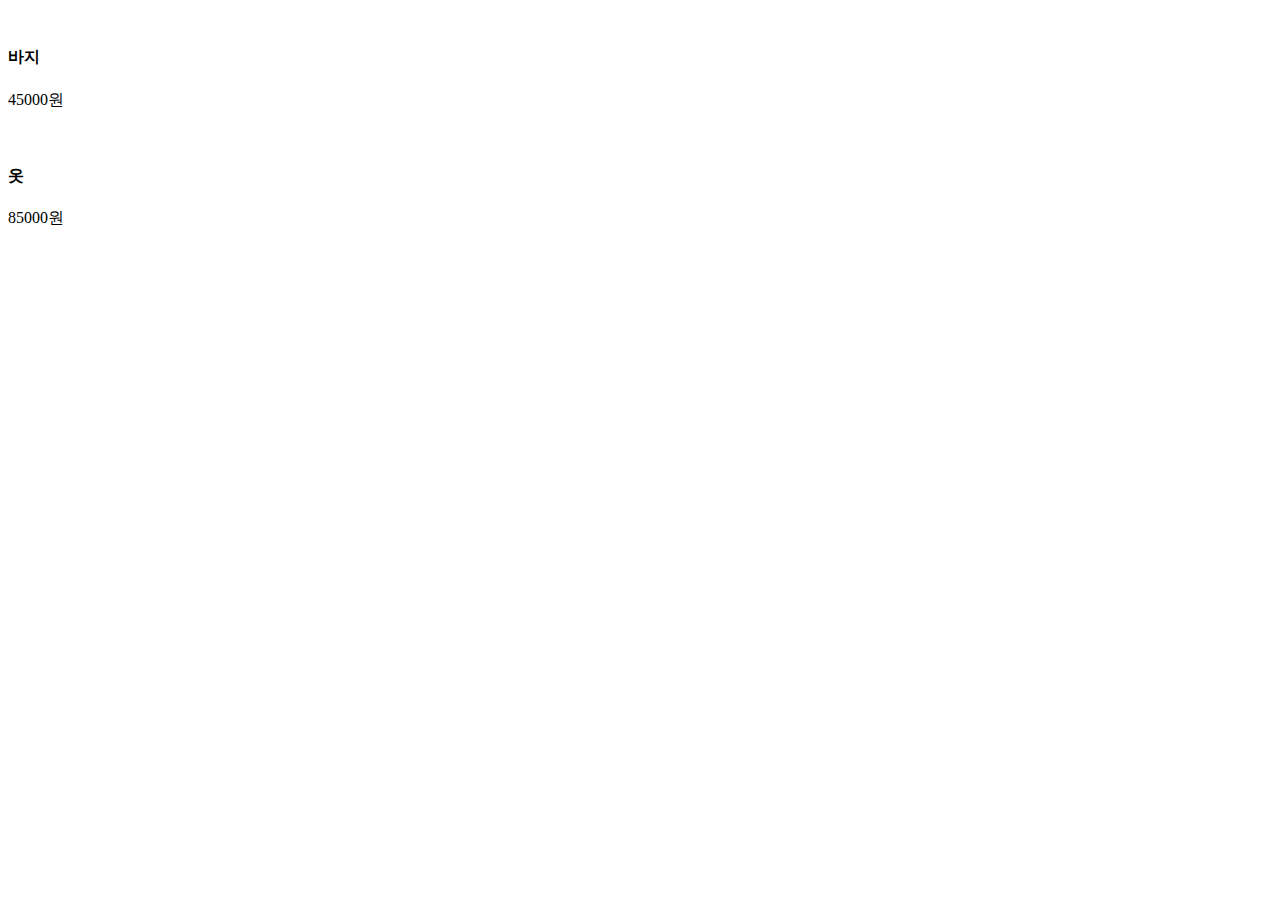
<file: src/main/resources/templates/list.html>
<!doctype html>
<html lang="en">
<head>
  <meta charset="UTF-8">
  <meta name="viewport"
        content="width=device-width, user-scalable=no, initial-scale=1.0, maximum-scale=1.0, minimum-scale=1.0">
  <meta http-equiv="X-UA-Compatible" content="ie=edge">
  <title>Document</title>
</head>
<body>

  <div>
    <img>
    <h4 th:text="${name}">바지</h4>
    <p>45000원</p>
  </div>
  <div>
    <img>
    <h4>옷</h4>
    <p>85000원</p>
  </div>

</body>
</html>
</file>
